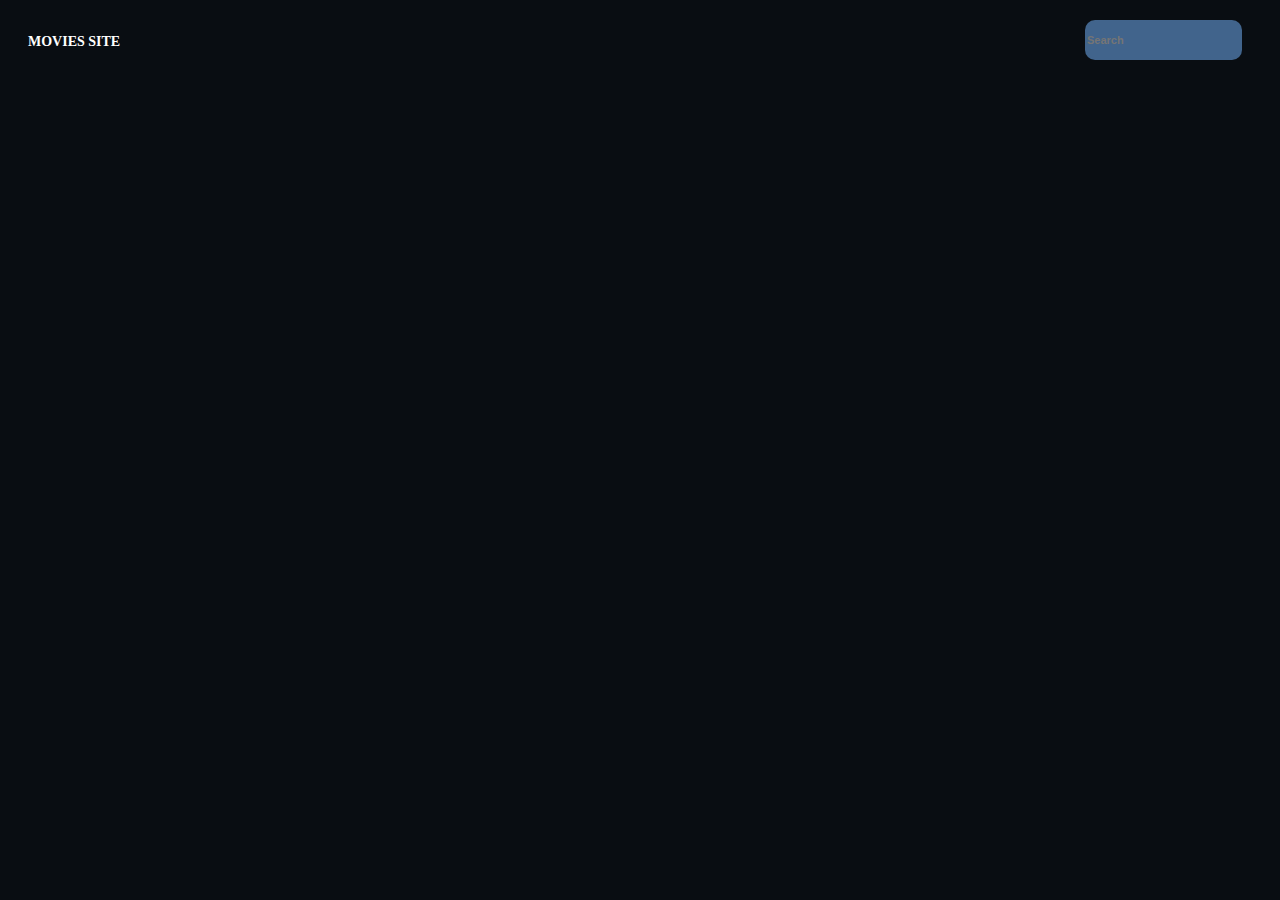
<file: index.html>
<!DOCTYPE html>
<html>
     <head>
      <title> web movie </title>
      <link rel="stylesheet" href="Tmovie.css">
     </head>
   <body id= "body">
     
             <!-- top bar -->
             
             <form id="form">
     <div id="top-bar">  
        <p id="intro">MOVIES SITE</p>
        <input id="bar" type="text"
        placeholder="Search">
     </div>
            </form>
            
             <!-- poster -->
             
       <div id="poster-frame"> 
       
      <!-- <div id="frame">
        <img id="img" src="img1.jpg">
        <p id="name"> Fast 8 </p>
        <a id ="review" href="review.html"> review </a>
       </div>     -->
       
       
       </div>
             


       <script type="module"  src="Tmovie.js"> </script>
    </body>
</html>
</file>
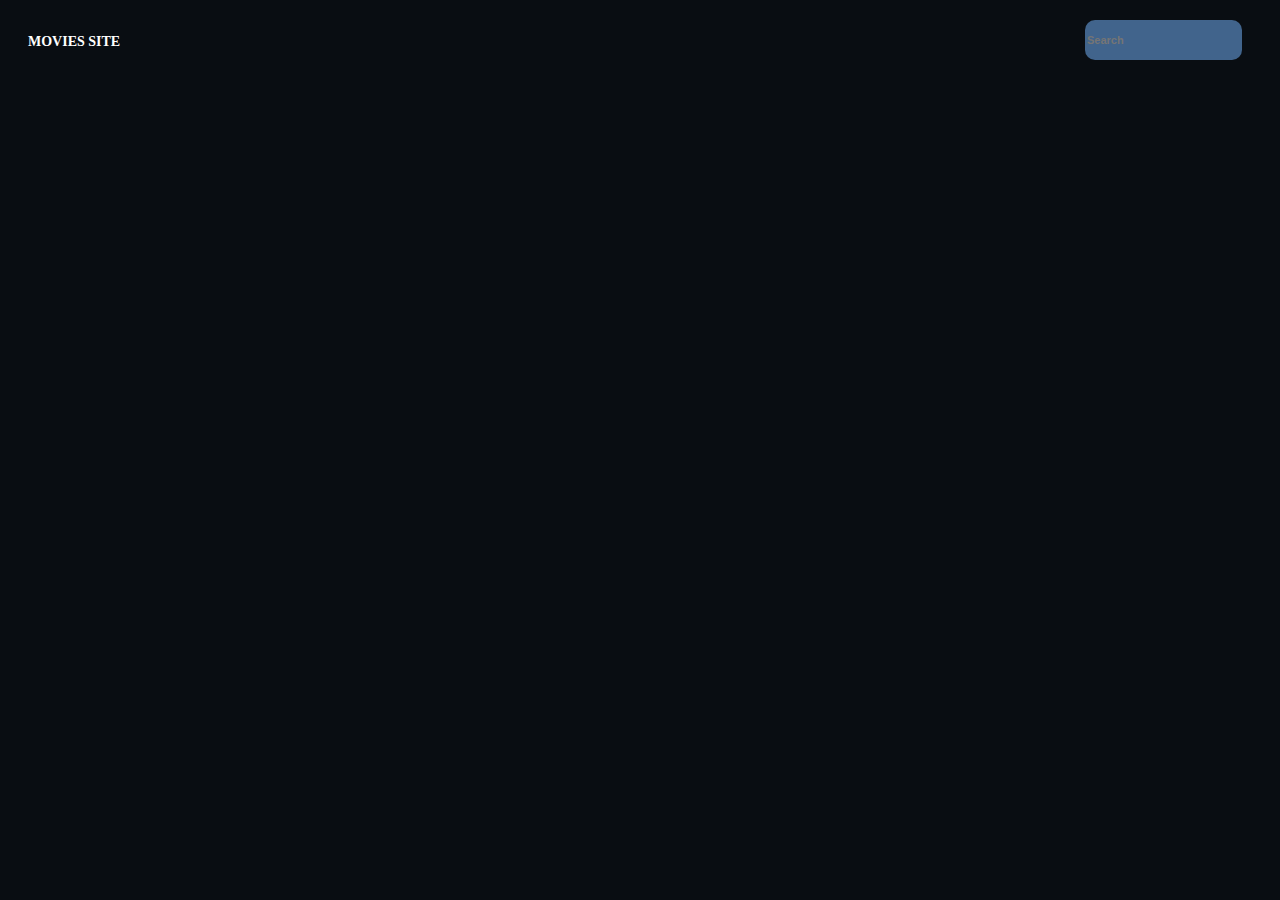
<file: Tmovie.html>
<!DOCTYPE html>
<html>
     <head>
      <title> web movie </title>
      <link rel="stylesheet" href="Tmovie.css">
     </head>
   <body id= "body">
     
             <!-- top bar -->
             
             <form id="form">
     <div id="top-bar">  
        <p id="intro">MOVIES SITE</p>
        <input id="bar" type="text"
        placeholder="Search">
     </div>
            </form>
            
             <!-- poster -->
             
       <div id="poster-frame"> 
       
            <!--  <div id="frame">
        <img id="img" src="img1.jpg">
        <p id="name"> Fast 8 </p>
       </div>     -->
       
       
       </div>
             


       <script src="Tmovie.js"> </script>
    </body>
</html>
</file>
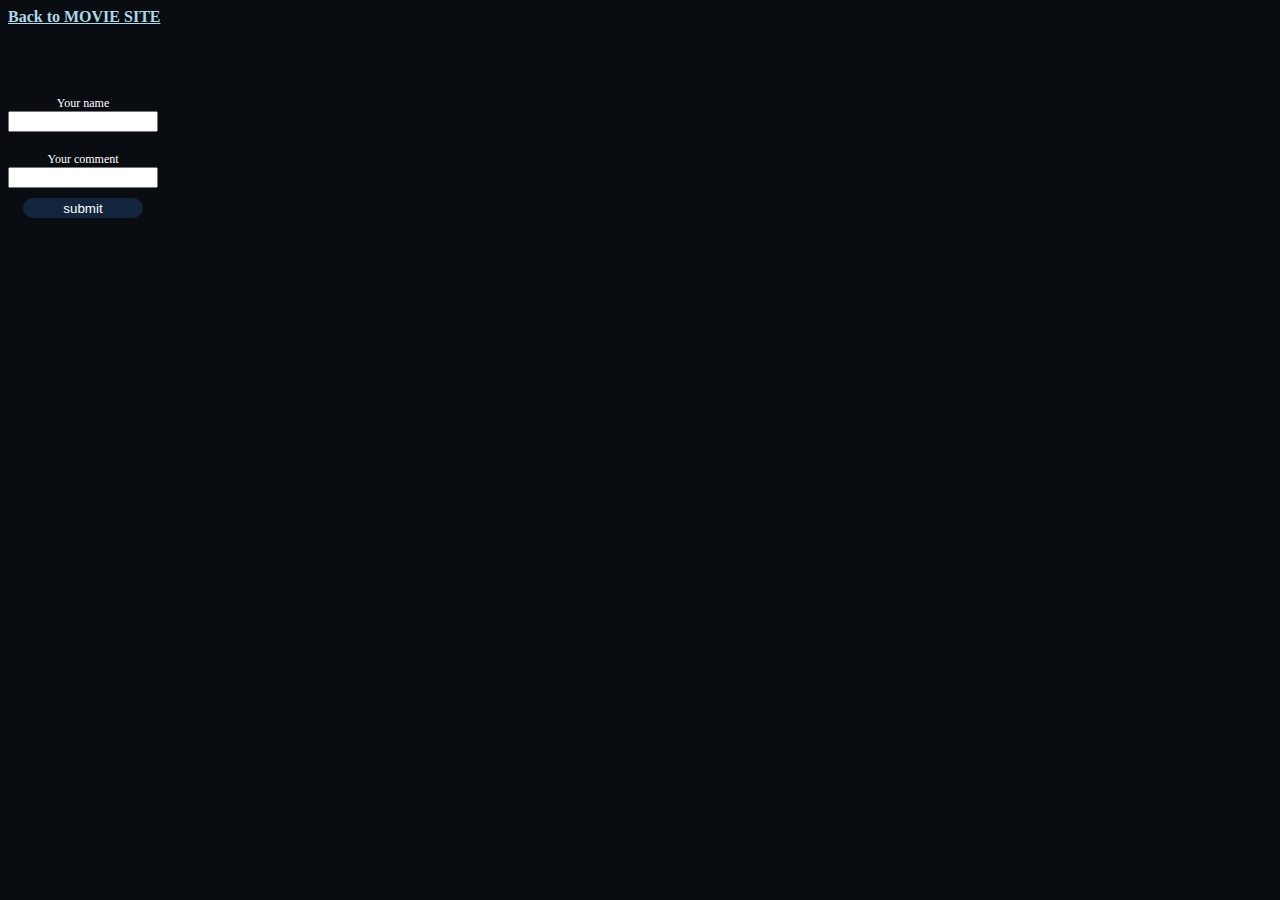
<file: Treview.html>
<!DOCTYPE html>
<html>
     <head>
      <title> web movie </title>
      <link rel="stylesheet" href="Treview.css">
     </head>
<body id= "body">
  
     <a id="index" href="index.html"> Back to MOVIE SITE</a>
  
  <form id= "form">
   <div id = "top-bar">
       <label id="stick" for="nameInput"> Your name</label>
       <input type="text" id="nameInput">
       <label id="stick" for="reviewInput" > Your comment</label>
       <input type="text" id="reviewInput">
        
        <button id= "bt" type="submit"> submit</button>
   </div>
  </form>
  
  
  
  
             <br>
             <br>
             
  <section id="commentSection">
    
  <!--  <div id= "userFrame">
    <div id="userName" >my name</div>
    <p id="userComment"> my comment</p>
    </div> -->
   
    
  </section>

     <script type="module" src="Treview.js"> </script> 
</body>
</html>
</file>
<file: Tmovie.css>
.{ background-color:  rgb(9,13,18);
  height: 5000px;
  font-family: "Times New Roman", Arial, Sans-Serif;
}
#body{
  background-color:  rgb(9,13,18);
}

#top-bar {
 // background-color: green;
  margin-top: 20px;
  display: flex;
  height: 40px;
 justify-content: space-between;
 margin-bottom: 50px;
}

#intro {
  font-weight: bold;
  height: 70px;
  width: 50px
  display: inline-block;
  margin-left: 20px;
   font-size: 14px;
   color: white;
}

#bar {
  padding-bottom: 10px
  padding-top: 10px;
   margin-right: 30px;
   border-radius: 10px;
   font-size: 11px;
   background-color: RGB(65,100, 140);
   color: white;
   font-weight: bold;
   border: none;
}

#poster-frame{
//  background-color: green;

  display:grid;
  grid-template-columns: 1fr 1fr 1fr 1fr 1fr;
  column-gap: 50px;
  row-gap: 50px;
  
}

#frame {
  width: 100px;
  padding: 10px ;
  background-color:RGB(19,36,61);
  display: flex;
  flex-direction: column;
  border-radius: 15px;
 justify-content: space-between;

}

#img {
  
  height: 150px;
  width: 100px;
  border-radius: 15px;
}

#name{
  color: white;
  font-weight: bold;
  text-align: center;
}
#review{
  color: lightblue;
  font-weight: bold;
  text-align:center;
}
</file>
<file: Treview.css>
body { background-color:  rgb(9,13,18);
color:white;
}

.{ 
  
background-color:  rgb(9,13,18);
  height: 5000px;
  font-family: "Times New Roman", Arial, Sans-Serif;
}

#index{
  color: lightBlue;
  font-weight:bold;
}

#top-bar {
  color:white;
  width:150px;
  margin-top:50px;
  display: flex;
  flex-direction:column;
}

#nameInput {
  color: white;
}
#reviewInput {
  color: white;
}
#bt {
  flex: 20px;
  margin-top:10px;
  border: none;
  border-radius:16px;
  color:white;
  background-color:RGB(19,36,61);
  margin-left:15px;
  margin-right:15px;
}


#stick{ 
  margin-top: 20px;
  font-size: 12px;
  text-align:center;
}

#commentSection{
  display:grid;
  grid-template-columns: 1fr ;
  row-gap:15px;
}

#userFrame{
  padding-top:10px;
  padding-left: 10px;
  display: flex;
  flex-direction: column;
  background-color:RGB(19,36,61);
  border-radius: 10px;
  
  
}

#userComment {
  
  margin-top:-1px;
 
}
</file>
